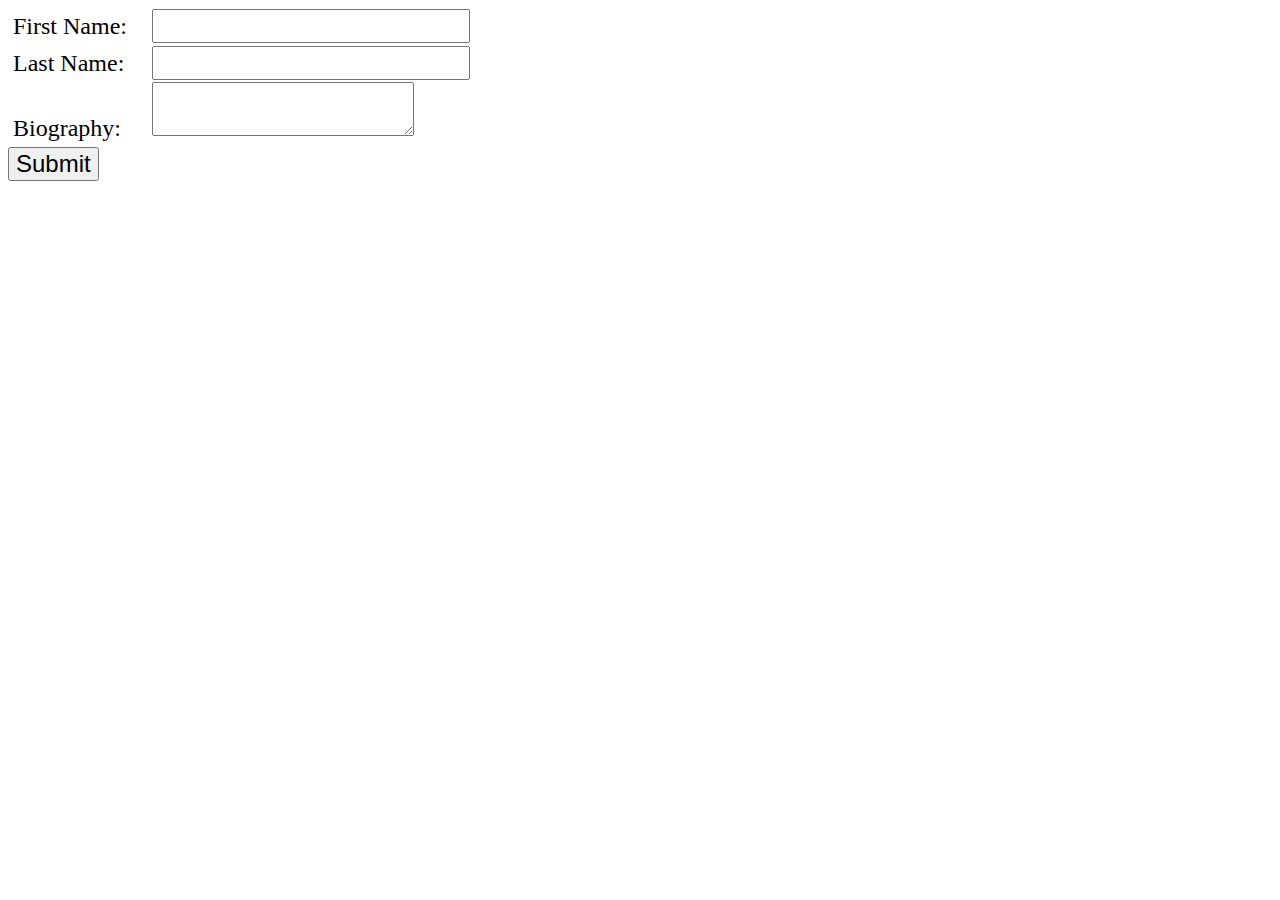
<file: encoding-sample.html>
<!doctype html>
<html>
<head>
    <meta charset="utf-8">
    <style>
        label {
            padding: 5px;
            width: 130px;
            display: inline-block;
        }
        label, textarea, button, input {
            font-size: x-large;
        }
    </style>
</head>
<body>
    <form method="get">
        <label>First Name:</label>
        <input type="text" name="firstname"><br/>
        <label>Last Name:</label>
        <input type="text" name="lastname"><br/>        
        <label>Biography:</label>
        <textarea name="bio"></textarea><br/>
        <input type="submit">
    </form>
</body>
</html>
</file>
